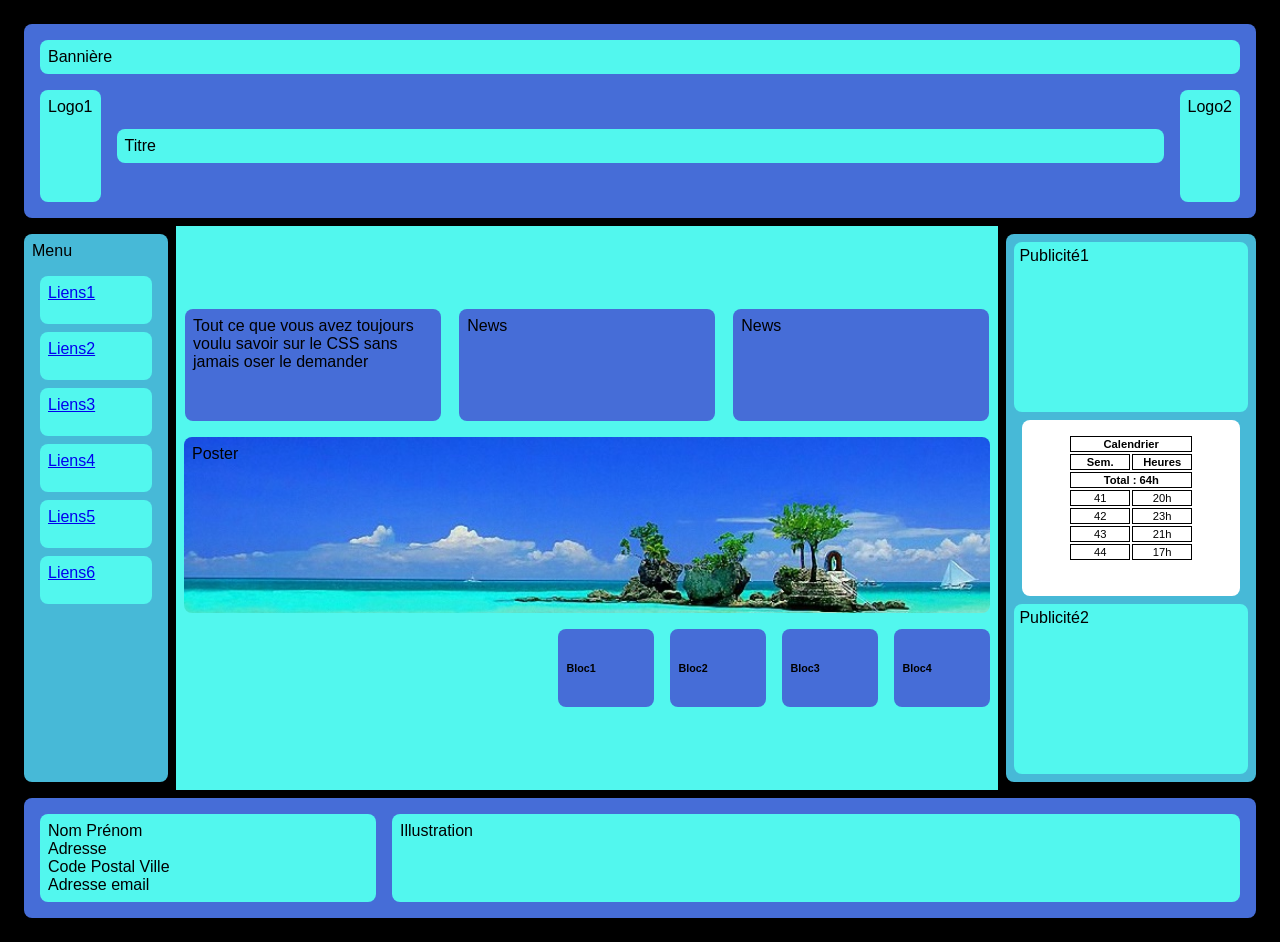
<file: index.html>
<!DOCTYPE html>
<html xmlns="http://www.w3.org/1999/xhtml" xml:lang="fr" lang="fr">

<head>
	<meta charset="utf-8" />
	<title>Structure Flex</title>
	<meta name="description" content="Exemple de structure réalisée à l'aide des blocs flexibles" />
	<meta name="keywords" content="flex, flex-direction, flex-wrap, flex-grow, flex-basis" />
	<!-- Styles CSS -->
	<link href='main.css' rel='stylesheet' >
</head>

<body>
	<!-- En-tête -->
	<header>
		<div id="banniere">Bannière</div>
		<div id="entete">
			<div class="logo">Logo1</div>
			<div id="titre">Titre</div>
			<div class="logo">Logo2</div>
		</div>
	</header>
	<!-- Corps de la page -->
	<section>
		<nav class='menu'>Menu
			<ul>
				<li><a href="#">Liens1</a></li>
				<li><a href="#">Liens2</a></li>
				<li><a href="#">Liens3</a></li>
				<li><a href="#">Liens4</a></li>
				<li><a href="#">Liens5</a></li>
				<li><a href="#">Liens6</a></li>
			</ul>
		</nav>
		<article>
			<div id="art-news">
				<div class="news"><p>Tout ce que vous avez toujours voulu savoir sur le CSS sans jamais oser le demander</p></div>
				<div class="news"><p>News</p></div>
				<div class="news"><p>News</p></div>
			</div>
			<div id="poster">Poster</div>
			<div id="art-blocs">
				<div class="bloc"><h6>Bloc1</h6></div>
				<div class="bloc"><h6>Bloc2</h6></div>
				<div class="bloc"><h6>Bloc3</h6></div>
				<div class="bloc"><h6>Bloc4</h6></div>
			</div>
		</article>
		<aside>
			<div class="pub">Publicité1</div>
			<div id="cal">
				<table>
						<tr>
							<th colspan="2">Calendrier</th>
						</tr>
						<tr>
							<th>Sem.</th>
							<th>Heures</th>
						</tr>
						<tr>
							<th colspan="2">Total : 64h</th>
						</tr>
						<tr>
							<td>41</td>
							<td>20h</td>
						</tr>
						<tr>
							<td>42</td>
							<td>23h</td>
						</tr>
						<tr>
							<td>43</td>
							<td>21h</td>
						</tr>
						<tr>
							<td>44</td>
							<td>17h</td>
						</tr>
				</table>
			</div>
			<div class="pub">Publicité2</div>
		</aside>
	</section>
	<!-- Pied de page -->
	<footer>
		<div id="contact">Nom Prénom
			<br /> Adresse
			<br /> Code Postal Ville
			<br /> Adresse email </div>
		<div id="illustration">Illustration</div>
	</footer>
</body>

</html>
</file>
<file: main.css>
/*------------------------------------*/
/*       Mise en forme Responsive     */
/*------------------------------------*/	
body {											/* Application à tous les éléments contenus dans la page */
	 
	box-sizing: border-box;
	/* Inclusion du border et du padding pour le calcul de la largeur */
}

body {
	display: flex;
	/* Conteneur Flex pour Header, Section et Footer */
	flex-direction: column;
	/* Orientation de l'affichage : vertical */
	min-height: 100vh;
	/* Etirement des éléments sur toute la hauteur de la fenêtre */
}

header {
	display: flex;
	/* Conteneur Flex pour header */
	flex-direction: column;
	/* Orientation de l'affichage : vertical */
}

#entete, #art-news, #art-blocs,section,
footer {
	display: flex;
	/* Conteneur Flex pour #entete, #art-news, art-blocs, section et footer */
	flex-direction: row;
	justify-content: flex-end;
	/* Orientation de l'affichage : horizontal */
}

#entete{					/* #entete */
	align-items: center;
	/* alignement vertival des blocs */
}
#titre{
	flex-grow: 1;
}

#art-news{					/* #art-news */
	justify-content: space-around;
	/* alignement horizontal des blocs */
	flex-wrap: wrap;
	/* Passage à la ligne des flex-items autorisé */
}

art-blocs{					/* #art-blocs */
	justify-content: flex-end;
	/* alignement horizontal des blocs */
	flex-wrap: wrap-reverse;
	/* Passage à la ligne des flex-items autorisé mais inversé */
}

												/* titre */
aside {
	flex-grow: 1;
	/* Etirement possible pour compléter l'espace */
}

article {
	align-content: space-around;
}

article {
	flex-grow: 4;
	/* Etirement dans la largeur pour compléter l'espace 3/4 (1/4 pour aside) car flex-direction: row */
}

#contact{					/* #contact */
	flex: 0 1 20em;
	/* Regroupement de flex-grow, flex shrink (1 seul pour contact contre 4 pour illustration) et flex-basis */
}

#illustration{					/* #illustration */
	flex: 1 4 20em;
	/* Regroupement de flex-grow, flex shrink (4 pour illustration pour 1 seul pour contact) et flex-basis */
}

											/* .logo */
nav,
aside {
	flex-basis: 10em;
	/* Largeur de base */
}

.news{			/* .news */
	flex-basis: 15em;
	/* Largeur de base */
}
.bloc{				/* .bloc */ 
	flex-basis: 5em;
	/* Largeur de base */
}
/*------------------------------------*/
/*           Mise en page             */
/*------------------------------------*/
/*               Marges               */

body {
	margin: 0;
	padding: 1em;
	background: #000;
	font-family: "Trebuchet MS", arial, sans-serif;
}

header,#banniere, .logo, #titre,
nav,
li,
aside,#cal ,.pub
article,
.news, #poster,.bloc,
footer,
#contact,
#illustration
{
	margin: 0.5em;
	padding: 0.5em;
	border-radius: 8px;
}
/*               Coloris              */

header,
footer,
.news, .bloc, #poster
{
	background-color: #466dd7;
}

nav,
aside {
	background-color: #47b9d7;
}

#banniere,.logo, #titre,
article,.pub, #cal,
nav li, #liens, #contact, #illustration,
li {
	background-color: #52f7ee;
}
/*              Dimensions            */

header,
section,
footer {
	min-width: 43em;
}

article {
	flex-basis: 25em;
}

nav,
aside {
	flex-basis: 8em;
}

.news	{				/* .news */
	flex-basis: 15em;
}

{						/* liste */
						
/* Image d'arabesque avant et après la liste */
}

/*           Gestion du menu          */
li {
	display: block;
	list-style: none;
	margin-left: -2em;
	flex-basis: 6em;
	height: 2em;
	
/* Ombre bleue sur chaque élément du menu */
}

					{						/* Liens du menu */

/* Pas de soulignement */
}

.menu:hover			{								/* Eléments du menu survolés */		
	background-color: #466dd7;	
	box-shadow: 3px 3px 2px 2px #52f7ee;
}

			{								/* Liens des éléments du menu survolés */
	color: #fff;
}

.logo,.news{				/* .bloc */
	height: 6em;
}

#poster,.pub, #cal{
	height: 10em;
}

/*                Aspect news             */
p {
	margin: 0;
}
.news{		/* .news */
	font-size: 1em;
	float: left;
	padding: auto;
	
}

															/* Aspect poster */

.pub{
	border-radius: 8px;
	padding: 5px;
}
/*                Aspect blocs            */
															/* .blocs */

.blocs{
	background-color: rgba(0, 0, 230, .2);
}

/*              Aspect bloc tableau            */	
#cal{									/* #cal */
	background-color: #fff;
}

table {	
	margin: 0.5em auto;
	font-size: 0.7em;
}

thead, tfoot {
	background-color: #bbb;
}

						{									/* Lignes impaires */

}

						{									/* Lignes aires */

}

td, th {
	border: 1px solid #000;
	text-align: center;
	width: 5em;
}

							{								/* 2ème cellule du tableau */

}

		{													/* Cellules du tableau à texte blanc */
	color: #fff;
}

/*               Numérotation              */		

body {

		/* Initialisation du compteur */
	}
#poster{
	background-image: url('images/ile.jpg');
	background-repeat: no-repeat;
	background-size: 100%;
	
}

	
		 {
						
		/* Incrémentation et affichage du compteur */
	}
</file>
